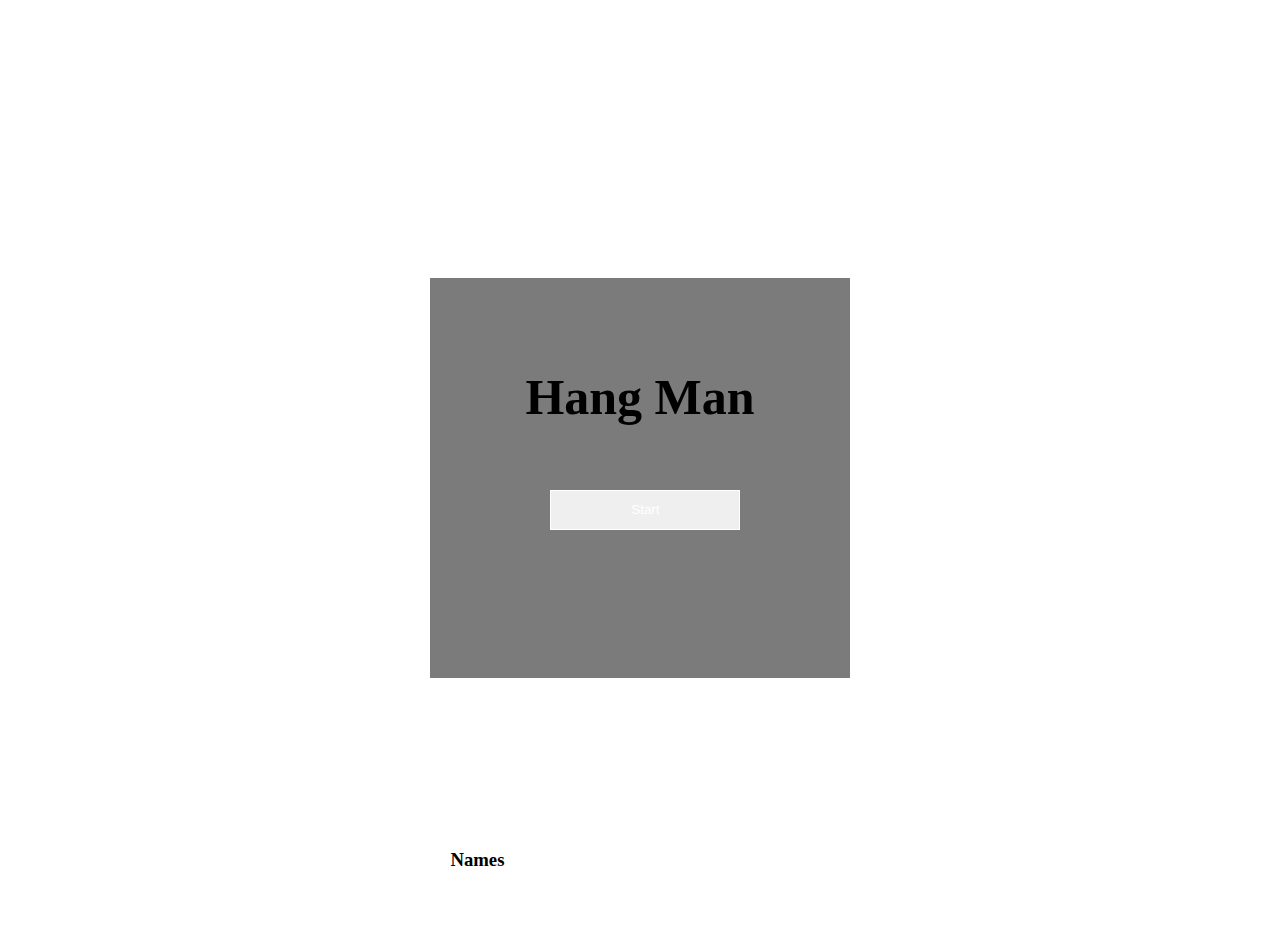
<file: index.html>
<!DOCTYPE html>
<html lang="en">
<head>
    <meta charset="UTF-8">
    <meta http-equiv="X-UA-Compatible" content="IE=edge">
    <meta name="viewport" content="width=device-width, initial-scale=1.0">
    <title>HangMan</title>
    <link rel="stylesheet" href="style.css">
    <link href="https://cdn.jsdelivr.net/npm/bootstrap@5.0.2/dist/css/bootstrap.min.css" rel="stylesheet" integrity="sha384-EVSTQN3/azprG1Anm3QDgpJLIm9Nao0Yz1ztcQTwFspd3yD65VohhpuuCOmLASjC" crossorigin="anonymous">
</head>
<body>
    <div class="container-fluid">
        <div class="wrapper border">
            <div class="row">
                <div class="col-md text-light">
                    <h1 style="font-size: 50px; position: relative; top: 20px;">Hang Man</h1>
                    <button style="position: relative; left: 25px;" type="button" class="btn-outline-light btn">Start</button>
                </div>
            </div>
            <div class="row">
                <div class="col-md text-light text-center  border" style="position: relative; top: 300px;">
                    <h3>Names</h3>
                    <p></p>
                </div>
            </div>
        </div>
    </div>

    <div class="container-fluid2">
        <div class="wrapper2">
            <div class="row">
                <div class="col-md-3">
                    <div class="box">
                        <p class="p">0</p>
                        <p class="pi">0</p>
                    </div><br>
                    <div class="div1">
                        <button type="button" class="btn btn-outline-light nasa" data="A">A</button>
                    </div>
                    <div class="div1">
                        <button type="button" class="btn btn-outline-light nasa" data="E">E</button>
                    </div>
                    <div class="div1">
                        <button type="button" class="btn btn-outline-light nasa" data="I">I</button>
                    </div>
                    <div class="div1">
                        <button type="button" class="btn btn-outline-light nasa" data="O">O</button>
                    </div>
                    <div class="div1">
                        <button type="button" class="btn btn-outline-light nasa" data="U">U</button>
                    </div>

                </div>
                <div class="col-md">
                    <canvas id="myCanvas" style="width: 100%; height: 40vh;">
                    
                    </canvas>
                </div>
                <div class="col-md-3">
                    <div class="row">
                        <div class="col-md coution">
                            <div class="div">
                                <button type="button" class="btn btn-outline-light nasa" data="B">B</button>
                            </div>
                            <div class="div">
                                <button type="button" class="btn btn-outline-light nasa" data="C">C</button>
                            </div>
                            <div class="div">
                                <button type="button" class="btn btn-outline-light nasa" data="D">D</button>
                            </div>
                        </div>
                    </div>
                    
                    <div class="row">
                        <div class="col-md coution">
                            <div class="div">
                                <button type="button" class="btn btn-outline-light nasa" data="F">F</button>
                            </div>
                            <div class="div">
                                <button type="button" class="btn btn-outline-light nasa" data="G">G</button>
                            </div>
                            <div class="div">
                                <button type="button" class="btn btn-outline-light nasa" data="H">H</button>
                            </div>
                        </div>
                    </div>


                    <div class="row">
                        <div class="col-md coution">
                            <div class="div">
                                <button type="button" class="btn btn-outline-light nasa" data="J">J</button>
                            </div>
                            <div class="div">
                                <button type="button" class="btn btn-outline-light nasa" data="K">K</button>
                            </div>
                            <div class="div">
                                <button type="button" class="btn btn-outline-light nasa" data="L">L</button>
                            </div>
                        </div>
                    </div>


                    <div class="row">
                        <div class="col-md coution">
                            <div class="div">
                                <button type="button" class="btn btn-outline-light nasa" data="M">M</button>
                            </div>
                            <div class="div">
                                <button type="button" class="btn btn-outline-light nasa" data="N">N</button>
                            </div>
                            <div class="div">
                                <button type="button" class="btn btn-outline-light nasa" data="P">P</button>
                            </div>
                        </div>
                    </div>

                    <div class="row">
                        <div class="col-md coution">
                            <div class="div">
                                <button type="button" class="btn btn-outline-light nasa" data="Q">Q</button>
                            </div>
                            <div class="div">
                                <button type="button" class="btn btn-outline-light nasa" data="R">R</button>
                            </div>
                            <div class="div">
                                <button type="button" class="btn btn-outline-light nasa" data="S">S</button>
                            </div>
                        </div>
                    </div>
                    <div class="row">
                        <div class="col-md coution">
                            <div class="div">
                                <button type="button" class="btn btn-outline-light nasa" data="T">T</button>
                            </div>
                            <div class="div">
                                <button type="button" class="btn btn-outline-light nasa" data="V">V</button>
                            </div>
                            <div class="div">
                                <button type="button" class="btn btn-outline-light nasa" data="W">W</button>
                            </div>
                        </div>
                    </div>
                    <div class="row">
                        <div class="col-md coution">
                            <div class="div">
                                <button type="button" class="btn btn-outline-light nasa" data="X">X</button>
                            </div>
                            <div class="div">
                                <button type="button" class="btn btn-outline-light nasa" data="Y">Y</button>
                            </div>
                            <div class="div">
                                <button type="button" class="btn btn-outline-light nasa" data="Z">Z</button>
                            </div>
                        </div>
                    </div>
                </div>

                <dialog id="favDialog" class="text-center">
                    <form method="dialog"> 
                      <h1 style="color: white; position: relative; top: 300px;"></h1>
                      <h3 class="mod"></h3><br>
                      <button style="position: relative; top: -50px;" type="button" class="btn btn-outline-light new">NEW</button>
                    </form>
                </dialog>
                    
                </div>
                <div class="row">
                    <div class="col-md">
                        <div class="words">
                            
                             <!-- <div class="apple"></div>
                             <div class="apple"></div>
                             <div class="apple"></div> -->
                        </div>
                    </div>
                </div>
            </div>
        </div>
        
    </div>
  


    <script src="index.js"></script>
</body>
</html>
</file>
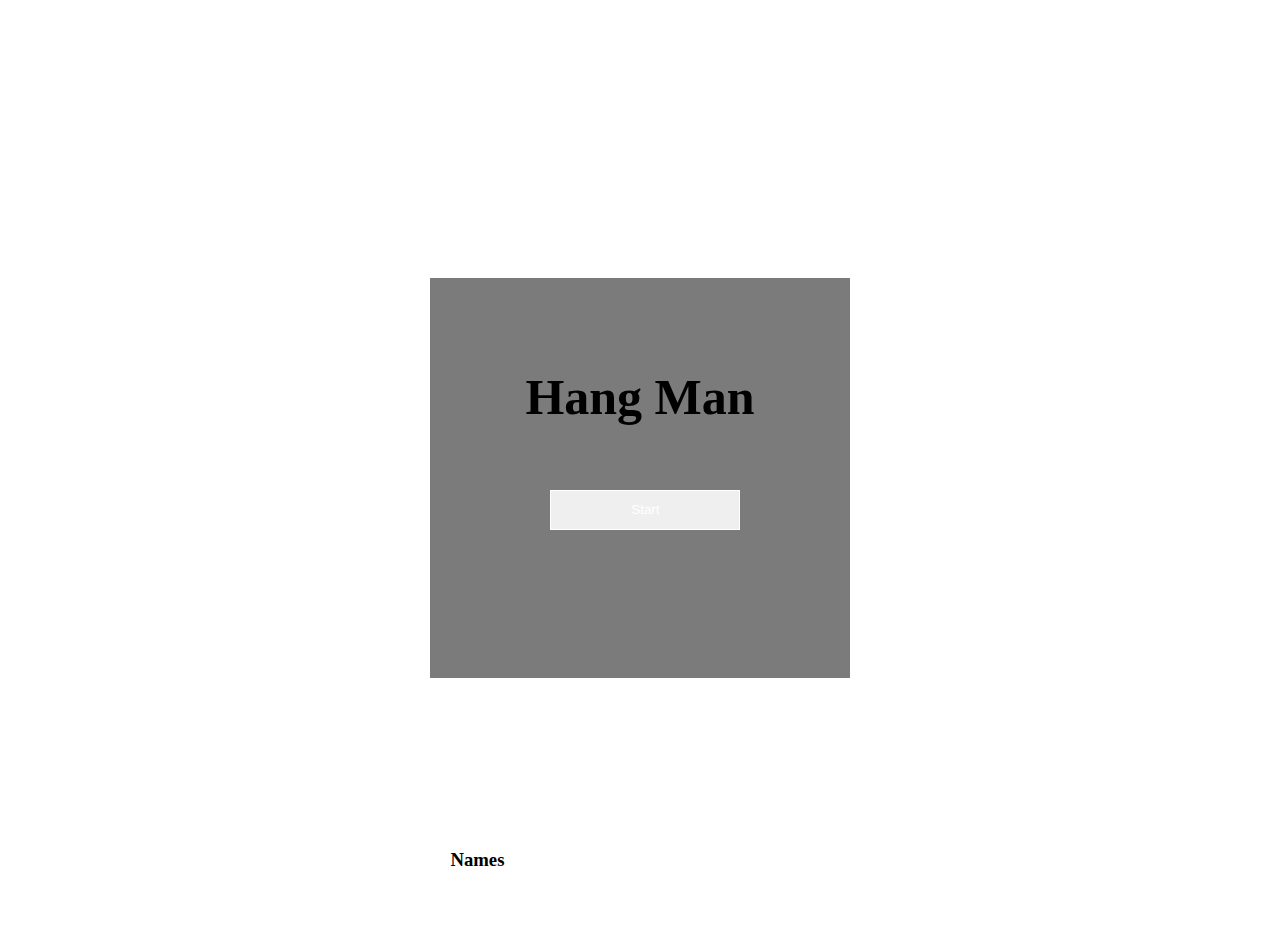
<file: game/index.html>
<!DOCTYPE html>
<html lang="en">
<head>
    <meta charset="UTF-8">
    <meta http-equiv="X-UA-Compatible" content="IE=edge">
    <meta name="viewport" content="width=device-width, initial-scale=1.0">
    <title>HangMan</title>
    <link rel="stylesheet" href="style.css">
    <link href="https://cdn.jsdelivr.net/npm/bootstrap@5.0.2/dist/css/bootstrap.min.css" rel="stylesheet" integrity="sha384-EVSTQN3/azprG1Anm3QDgpJLIm9Nao0Yz1ztcQTwFspd3yD65VohhpuuCOmLASjC" crossorigin="anonymous">
</head>
<body>
    <div class="container-fluid">
        <div class="wrapper border">
            <div class="row">
                <div class="col-md text-light">
                    <h1 style="font-size: 50px; position: relative; top: 20px;">Hang Man</h1>
                    <button style="position: relative; left: 25px;" type="button" class="btn-outline-light btn">Start</button>
                </div>
            </div>
            <div class="row">
                <div class="col-md text-light text-center  border" style="position: relative; top: 300px;">
                    <h3>Names</h3>
                    <p></p>
                </div>
            </div>
        </div>
    </div>

    <div class="container-fluid2">
        <div class="wrapper2">
            <div class="row">
                <div class="col-md-3">
                    <div class="box">
                        <p class="p">0</p>
                        <p class="pi">0</p>
                    </div><br>
                    <div class="div1">
                        <button type="button" class="btn btn-outline-light nasa" data="A">A</button>
                    </div>
                    <div class="div1">
                        <button type="button" class="btn btn-outline-light nasa" data="E">E</button>
                    </div>
                    <div class="div1">
                        <button type="button" class="btn btn-outline-light nasa" data="I">I</button>
                    </div>
                    <div class="div1">
                        <button type="button" class="btn btn-outline-light nasa" data="O">O</button>
                    </div>
                    <div class="div1">
                        <button type="button" class="btn btn-outline-light nasa" data="U">U</button>
                    </div>

                </div>
                <div class="col-md">
                    <canvas id="myCanvas" style="width: 100%; height: 40vh;">
                    
                    </canvas>
                </div>
                <div class="col-md-3">
                    <div class="row">
                        <div class="col-md coution">
                            <div class="div">
                                <button type="button" class="btn btn-outline-light nasa" data="B">B</button>
                            </div>
                            <div class="div">
                                <button type="button" class="btn btn-outline-light nasa" data="C">C</button>
                            </div>
                            <div class="div">
                                <button type="button" class="btn btn-outline-light nasa" data="D">D</button>
                            </div>
                        </div>
                    </div>
                    
                    <div class="row">
                        <div class="col-md coution">
                            <div class="div">
                                <button type="button" class="btn btn-outline-light nasa" data="F">F</button>
                            </div>
                            <div class="div">
                                <button type="button" class="btn btn-outline-light nasa" data="G">G</button>
                            </div>
                            <div class="div">
                                <button type="button" class="btn btn-outline-light nasa" data="H">H</button>
                            </div>
                        </div>
                    </div>


                    <div class="row">
                        <div class="col-md coution">
                            <div class="div">
                                <button type="button" class="btn btn-outline-light nasa" data="J">J</button>
                            </div>
                            <div class="div">
                                <button type="button" class="btn btn-outline-light nasa" data="K">K</button>
                            </div>
                            <div class="div">
                                <button type="button" class="btn btn-outline-light nasa" data="L">L</button>
                            </div>
                        </div>
                    </div>


                    <div class="row">
                        <div class="col-md coution">
                            <div class="div">
                                <button type="button" class="btn btn-outline-light nasa" data="M">M</button>
                            </div>
                            <div class="div">
                                <button type="button" class="btn btn-outline-light nasa" data="N">N</button>
                            </div>
                            <div class="div">
                                <button type="button" class="btn btn-outline-light nasa" data="P">P</button>
                            </div>
                        </div>
                    </div>

                    <div class="row">
                        <div class="col-md coution">
                            <div class="div">
                                <button type="button" class="btn btn-outline-light nasa" data="Q">Q</button>
                            </div>
                            <div class="div">
                                <button type="button" class="btn btn-outline-light nasa" data="R">R</button>
                            </div>
                            <div class="div">
                                <button type="button" class="btn btn-outline-light nasa" data="S">S</button>
                            </div>
                        </div>
                    </div>
                    <div class="row">
                        <div class="col-md coution">
                            <div class="div">
                                <button type="button" class="btn btn-outline-light nasa" data="T">T</button>
                            </div>
                            <div class="div">
                                <button type="button" class="btn btn-outline-light nasa" data="V">V</button>
                            </div>
                            <div class="div">
                                <button type="button" class="btn btn-outline-light nasa" data="W">W</button>
                            </div>
                        </div>
                    </div>
                    <div class="row">
                        <div class="col-md coution">
                            <div class="div">
                                <button type="button" class="btn btn-outline-light nasa" data="X">X</button>
                            </div>
                            <div class="div">
                                <button type="button" class="btn btn-outline-light nasa" data="Y">Y</button>
                            </div>
                            <div class="div">
                                <button type="button" class="btn btn-outline-light nasa" data="Z">Z</button>
                            </div>
                        </div>
                    </div>
                </div>

                <dialog id="favDialog" class="text-center">
                    <form method="dialog"> 
                      <h1 style="color: white; position: relative; top: 300px;"></h1>
                      <h3 class="mod"></h3><br>
                      <button style="position: relative; top: -50px;" type="button" class="btn btn-outline-light new">NEW</button>
                    </form>
                </dialog>
                    
                </div>
                <div class="row">
                    <div class="col-md">
                        <div class="words">
                            
                             <!-- <div class="apple"></div>
                             <div class="apple"></div>
                             <div class="apple"></div> -->
                        </div>
                    </div>
                </div>
            </div>
        </div>
        
    </div>
  


    <script src="index.js"></script>
</body>
</html>
</file>
<file: style.css>
.container-fluid{
    width: 100%;
    height: 100vh;
    display: flex;
    justify-content: center;
    align-items: center;
    background: rgb(0, 0, 0);
    background: url("https://w0.peakpx.com/wallpaper/687/366/HD-wallpaper-house-of-the-horrors-fear-house-bats-halloween-magic-sky-horror-mist-fantasy-moon-darkness-moonlight-enchanted-night.jpg");
    background-repeat: no-repeat;
    background-size: cover;
}
.wrapper{
    width: 30%;
    height: 40vh;
    display: flex;
    justify-content: center;
    align-items:center;
    position: relative;
    top: 20px;
    background: rgba(0, 0, 0, 0.516);
    flex-direction: column;
    padding: 20px;
}
.row1{
    width: 100%;
    height: 60%;
    display: flex;
    justify-content: center;
    align-items: center;
}
.row2{
    width: 90%;
    height: 40%;
    display: flex;
    justify-content: end;
    align-items: end;
    border-radius: 10px;
    position: relative;
    top: 160px;
}
.vaqt{
    color: #fff;
    text-align: center;
}
.bal{
    color: #fff;
    text-align: center;
}
p{
    color: white;
    text-align: center;
    text-transform: capitalize;
    /* visibility: visible; */
}
.btn{
    width: 190px;
    height: 40px;
    margin-top: 50px;
    border:1px solid white;
    color: white;
}
.container-fluid2{
    width: 100%;
    height: 100vh;
    display: none;
    justify-content: center;
    align-items: center;
    background: url("aQeHqYtc0BFcJZ3w.jpg_large");
    background-repeat: no-repeat;
    background-size: cover;
}
.container-fluid2::before{
    width: 100%;
    height: 100vh;
    background: black;
}

.wrapper2{
    width: 50%;
    height: 50vh;
    background: rgba(0, 0, 0, 0.585);
    border-radius: 20px;
    padding: 30px;
}
.box{
    width: 120px;
    height: 70px;
    border: 1px solid white;
    border-radius: 10px;
    display: flex;
    justify-content: center;
    align-items: center;
    flex-direction: column;
}
.p{
    color: white;
    font-size: 20px;
    position: relative;
    top: 17px;
}
.pi{
    color: white;
    font-size: 20px;
}
.nasa{
    width: 45px;
    margin-top: 10px;
    position: relative;
    left: 5px;
}
.coution{
    width:auto;
    height: auto;
    display: flex;
    justify-content: end;
}
.div{
    margin-left: 10px;
}
.words{
    width: 100%;
    height: auto;
    display: flex;
    justify-content: center;
    align-items: center;
}
.apple{
    width: 45px;
    height: 45px;
    border: 1px solid white;
    border-radius: 7px;
    margin-left: 10px;
    margin-top: 10px;
    position: relative;
    top: 0px;
    color: #fff;
    font-size: 18px;
    display: flex;
    justify-content: center;
    align-items: center;
    /* visibility: hidden; */
}
.app2 {
    border: 2px solid red;
    background-color: #fff;
    font-size: 23px;
    color: red;
    position: relative;
    top: -400px;
}
.app{
    border: 2px solid green;
    background-color: #fff;
    font-size: 23px;
    color: green;
    position: relative;
    top: 0px;
    top: -400px;
} 
  #favDialog {
    width: 80%;
    height: 42vh;
    background-color:black;
    position: relative;
    top: -380px;
    border: none;
    border-radius: 5px;
    display: none;
    z-index: 100;
  }
  /* h1{
    color: white;
  } */
  .mod{
    color: white;
    text-align: center;
    margin-top: 220px;
  }
</file>
<file: game/style.css>
.container-fluid{
    width: 100%;
    height: 100vh;
    display: flex;
    justify-content: center;
    align-items: center;
    background: rgb(0, 0, 0);
    background: url("https://w0.peakpx.com/wallpaper/687/366/HD-wallpaper-house-of-the-horrors-fear-house-bats-halloween-magic-sky-horror-mist-fantasy-moon-darkness-moonlight-enchanted-night.jpg");
    background-repeat: no-repeat;
    background-size: cover;
}
.wrapper{
    width: 30%;
    height: 40vh;
    display: flex;
    justify-content: center;
    align-items:center;
    position: relative;
    top: 20px;
    background: rgba(0, 0, 0, 0.516);
    flex-direction: column;
    padding: 20px;
}
.row1{
    width: 100%;
    height: 60%;
    display: flex;
    justify-content: center;
    align-items: center;
}
.row2{
    width: 90%;
    height: 40%;
    display: flex;
    justify-content: end;
    align-items: end;
    border-radius: 10px;
    position: relative;
    top: 160px;
}
.vaqt{
    color: #fff;
    text-align: center;
}
.bal{
    color: #fff;
    text-align: center;
}
p{
    color: white;
    text-align: center;
    text-transform: capitalize;
    /* visibility: visible; */
}
.btn{
    width: 190px;
    height: 40px;
    margin-top: 50px;
    border:1px solid white;
    color: white;
}
.container-fluid2{
    width: 100%;
    height: 100vh;
    display: none;
    justify-content: center;
    align-items: center;
    background: url("aQeHqYtc0BFcJZ3w.jpg_large");
    background-repeat: no-repeat;
    background-size: cover;
}
.container-fluid2::before{
    width: 100%;
    height: 100vh;
    background: black;
}

.wrapper2{
    width: 50%;
    height: 50vh;
    background: rgba(0, 0, 0, 0.585);
    border-radius: 20px;
    padding: 30px;
}
.box{
    width: 120px;
    height: 70px;
    border: 1px solid white;
    border-radius: 10px;
    display: flex;
    justify-content: center;
    align-items: center;
    flex-direction: column;
}
.p{
    color: white;
    font-size: 20px;
    position: relative;
    top: 17px;
}
.pi{
    color: white;
    font-size: 20px;
}
.nasa{
    width: 45px;
    margin-top: 10px;
    position: relative;
    left: 5px;
}
.coution{
    width:auto;
    height: auto;
    display: flex;
    justify-content: end;
}
.div{
    margin-left: 10px;
}
.words{
    width: 100%;
    height: auto;
    display: flex;
    justify-content: center;
    align-items: center;
}
.apple{
    width: 45px;
    height: 45px;
    border: 1px solid white;
    border-radius: 7px;
    margin-left: 10px;
    margin-top: 10px;
    position: relative;
    top: 0px;
    color: #fff;
    font-size: 18px;
    display: flex;
    justify-content: center;
    align-items: center;
    /* visibility: hidden; */
}
.app2 {
    border: 2px solid red;
    background-color: #fff;
    font-size: 23px;
    color: red;
    position: relative;
    top: -400px;
}
.app{
    border: 2px solid green;
    background-color: #fff;
    font-size: 23px;
    color: green;
    position: relative;
    top: 0px;
    top: -400px;
} 
  #favDialog {
    width: 80%;
    height: 42vh;
    background-color:black;
    position: relative;
    top: -380px;
    border: none;
    border-radius: 5px;
    display: none;
    z-index: 100;
  }
  /* h1{
    color: white;
  } */
  .mod{
    color: white;
    text-align: center;
    margin-top: 220px;
  }
</file>
